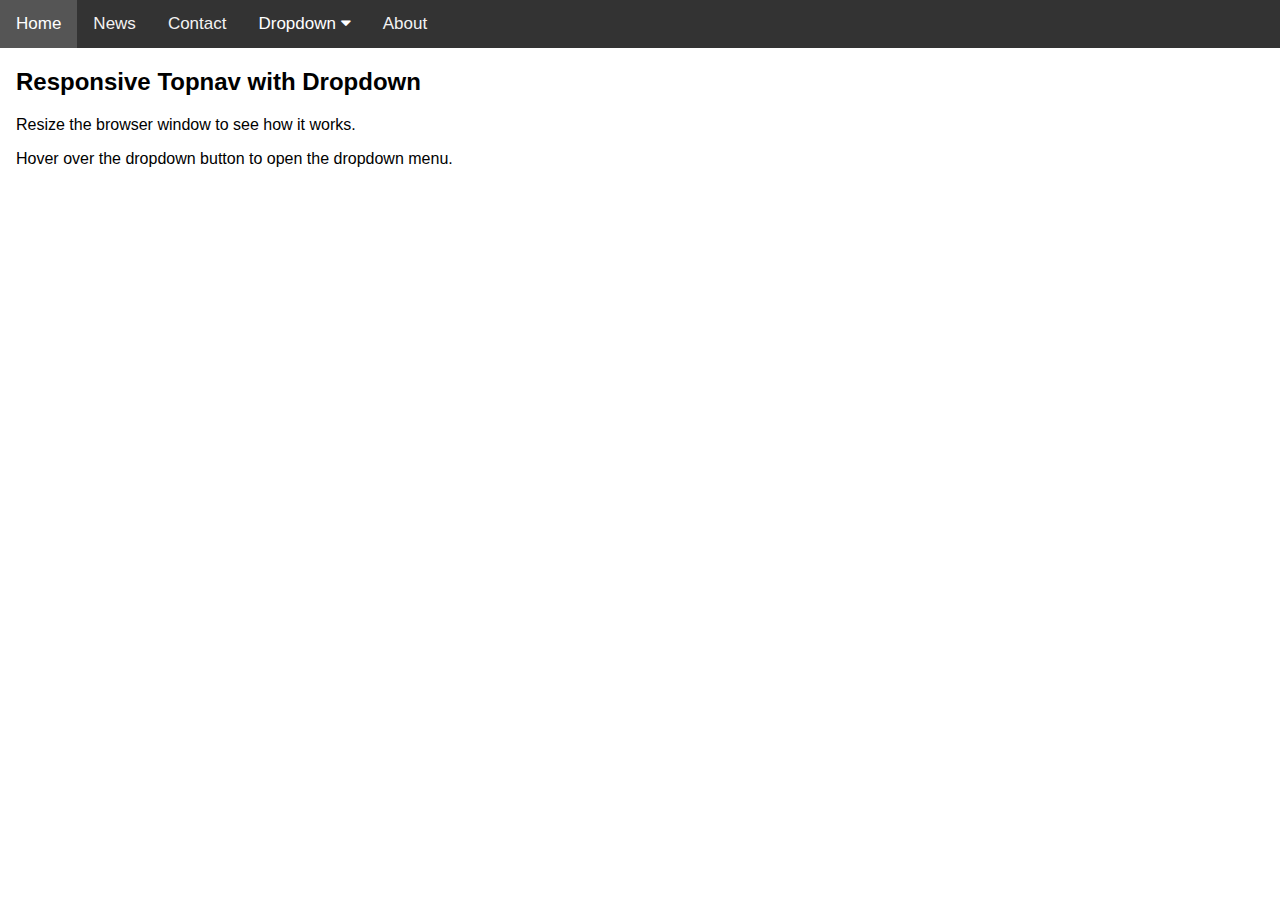
<file: test.html>
<!DOCTYPE html>
<html>

<head>
    <meta name="viewport" content="width=device-width, initial-scale=1">
    <link rel="stylesheet" href="https://cdnjs.cloudflare.com/ajax/libs/font-awesome/4.7.0/css/font-awesome.min.css">
    <style>
        body {
            margin: 0;
            font-family: Arial
        }
        
        .topnav {
            overflow: hidden;
            background-color: #333;
        }
        
        .topnav a {
            float: left;
            display: block;
            color: #f2f2f2;
            text-align: center;
            padding: 14px 16px;
            text-decoration: none;
            font-size: 17px;
        }
        
        .active {
            background-color: #04AA6D;
            color: white;
        }
        
        .topnav .icon {
            display: none;
        }
        
        .dropdown {
            float: left;
            overflow: hidden;
        }
        
        .dropdown .dropbtn {
            font-size: 17px;
            border: none;
            outline: none;
            color: white;
            padding: 14px 16px;
            background-color: inherit;
            font-family: inherit;
            margin: 0;
        }
        
        .dropdown-content {
            display: none;
            position: absolute;
            background-color: #f9f9f9;
            min-width: 160px;
            box-shadow: 0px 8px 16px 0px rgba(0, 0, 0, 0.2);
            z-index: 1;
        }
        
        .dropdown-content a {
            float: none;
            color: black;
            padding: 12px 16px;
            text-decoration: none;
            display: block;
            text-align: left;
        }
        
        .topnav a:hover,
        .dropdown:hover .dropbtn {
            background-color: #555;
            color: white;
        }
        
        .dropdown-content a:hover {
            background-color: #ddd;
            color: black;
        }
        
        .dropdown:hover .dropdown-content {
            display: block;
        }
        
        @media screen and (max-width: 600px) {
            .topnav a:not(:first-child),
            .dropdown .dropbtn {
                display: none;
            }
            .topnav a.icon {
                float: right;
                display: block;
            }
        }
        
        @media screen and (max-width: 600px) {
            .topnav.responsive {
                position: relative;
            }
            .topnav.responsive .icon {
                position: absolute;
                right: 0;
                top: 0;
            }
            .topnav.responsive a {
                float: none;
                display: block;
                text-align: left;
            }
            .topnav.responsive .dropdown {
                float: none;
            }
            .topnav.responsive .dropdown-content {
                position: relative;
            }
            .topnav.responsive .dropdown .dropbtn {
                display: block;
                width: 100%;
                text-align: left;
            }
        }
    </style>
</head>

<body>

    <div class="topnav" id="myTopnav">
        <a href="#home" class="active">Home</a>
        <a href="#news">News</a>
        <a href="#contact">Contact</a>
        <div class="dropdown">
            <button class="dropbtn">Dropdown 
      <i class="fa fa-caret-down"></i>
    </button>
            <div class="dropdown-content">
                <a href="#">Link 1</a>
                <a href="#">Link 2</a>
                <a href="#">Link 3</a>
            </div>
        </div>
        <a href="#about">About</a>
        <a href="javascript:void(0);" style="font-size:15px;" class="icon" onclick="myFunction()">&#9776;</a>
    </div>

    <div style="padding-left:16px">
        <h2>Responsive Topnav with Dropdown</h2>
        <p>Resize the browser window to see how it works.</p>
        <p>Hover over the dropdown button to open the dropdown menu.</p>
    </div>

    <script>
        function myFunction() {
            var x = document.getElementById("myTopnav");
            if (x.className === "topnav") {
                x.className += " responsive";
            } else {
                x.className = "topnav";
            }
        }
    </script>

</body>

</html>
</file>
